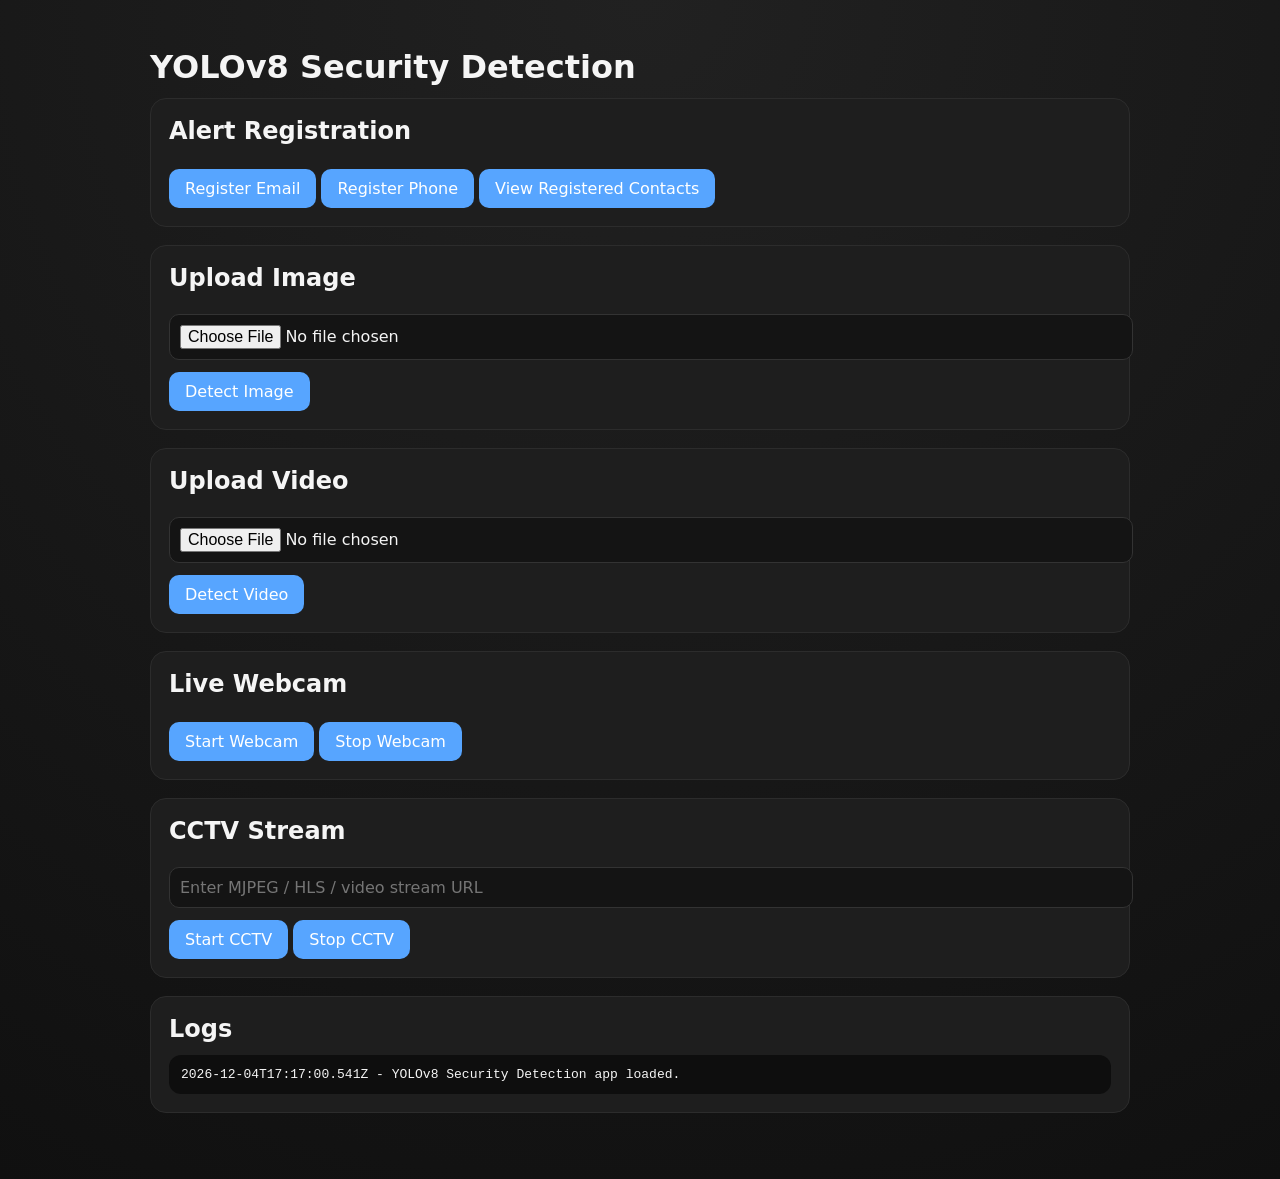
<file: UI/frontend/index.html>
<!DOCTYPE html>
<html lang="en">
<head>
  <meta charset="UTF-8" />
  <meta name="viewport" content="width=device-width, initial-scale=1.0" />
  <title>YOLOv8 Security Frontend</title>
  <link rel="stylesheet" href="styles.css" />
</head>
<body>
  <div class="container">
    <h1>YOLOv8 Security Detection</h1>

    <section>
      <h2>Alert Registration</h2>
      <button id="registerEmail">Register Email</button>
      <button id="registerPhone">Register Phone</button>
      <button id="getContacts">View Registered Contacts</button>
    </section>

    <section>
      <h2>Upload Image</h2>
      <input id="imageInput" type="file" accept="image/*" />
      <button id="detectImage">Detect Image</button>
      <div class="media-frame hidden" id="imageFrame">
        <img id="imagePreview" alt="Selected upload preview" />
        <canvas id="imageCanvas"></canvas>
      </div>
    </section>

    <section>
      <h2>Upload Video</h2>
      <input id="videoInput" type="file" accept="video/*" />
      <button id="detectVideo">Detect Video</button>
      <div class="media-frame hidden" id="videoFrame">
        <video id="videoPreview" controls muted playsinline></video>
        <canvas id="videoCanvas"></canvas>
      </div>
    </section>

    <section>
      <h2>Live Webcam</h2>
      <button id="startWebcam">Start Webcam</button>
      <button id="stopWebcam">Stop Webcam</button>
      <div class="media-frame hidden" id="webcamFrame">
        <video id="webcamVideo" autoplay muted playsinline></video>
        <canvas id="webcamCanvas"></canvas>
      </div>
    </section>

    <section>
      <h2>CCTV Stream</h2>
      <input id="cctvUrl" type="text" placeholder="Enter MJPEG / HLS / video stream URL" />
      <button id="startCCTV">Start CCTV</button>
      <button id="stopCCTV">Stop CCTV</button>
      <div class="media-frame hidden" id="cctvFrame">
        <video id="cctvVideo" controls autoplay muted playsinline crossorigin="anonymous"></video>
        <canvas id="cctvCanvas"></canvas>
      </div>
    </section>

    <section>
      <h2>Logs</h2>
      <pre id="logOutput"></pre>
    </section>
  </div>

  <script src="app.js"></script>
</body>
</html>
</file>
<file: UI/frontend/styles.css>
:root {
  --bg: #121212;
  --card: #1e1e1e;
  --text: #f5f5f5;
  --accent: #57a5ff;
  --danger: #ff5c5c;
}

body {
  margin: 0;
  font-family: Inter, system-ui, sans-serif;
  background: radial-gradient(circle at top, #212121, #101010);
  color: var(--text);
}

.container {
  max-width: 980px;
  margin: 24px auto;
  padding: 24px;
}

h1,
h2 {
  margin: 0 0 12px;
}

section {
  background: var(--card);
  border: 1px solid #2c2c2c;
  border-radius: 16px;
  padding: 18px;
  margin-bottom: 18px;
}

button,
input {
  font: inherit;
}

button {
  background: var(--accent);
  border: none;
  color: white;
  padding: 10px 16px;
  border-radius: 10px;
  cursor: pointer;
  margin-top: 12px;
}

button:hover {
  opacity: 0.95;
}

input[type="file"],
input[type="text"] {
  width: 100%;
  padding: 10px;
  margin-top: 10px;
  border-radius: 10px;
  border: 1px solid #333;
  background: #141414;
  color: var(--text);
}

video,
img,
canvas {
  display: block;
  width: 100%;
  height: auto;
}

.media-frame {
  position: relative;
  width: 100%;
  max-width: 640px;
  margin-top: 12px;
  border-radius: 14px;
  background: #000;
  overflow: hidden;
}

.media-frame canvas {
  height: 100%;
  left: 0;
  position: absolute;
  top: 0;
}

.hidden {
  display: none;
}

pre {
  margin: 0;
  padding: 12px;
  background: #0e0e0e;
  border-radius: 12px;
  max-height: 280px;
  overflow-y: auto;
}
</file>
